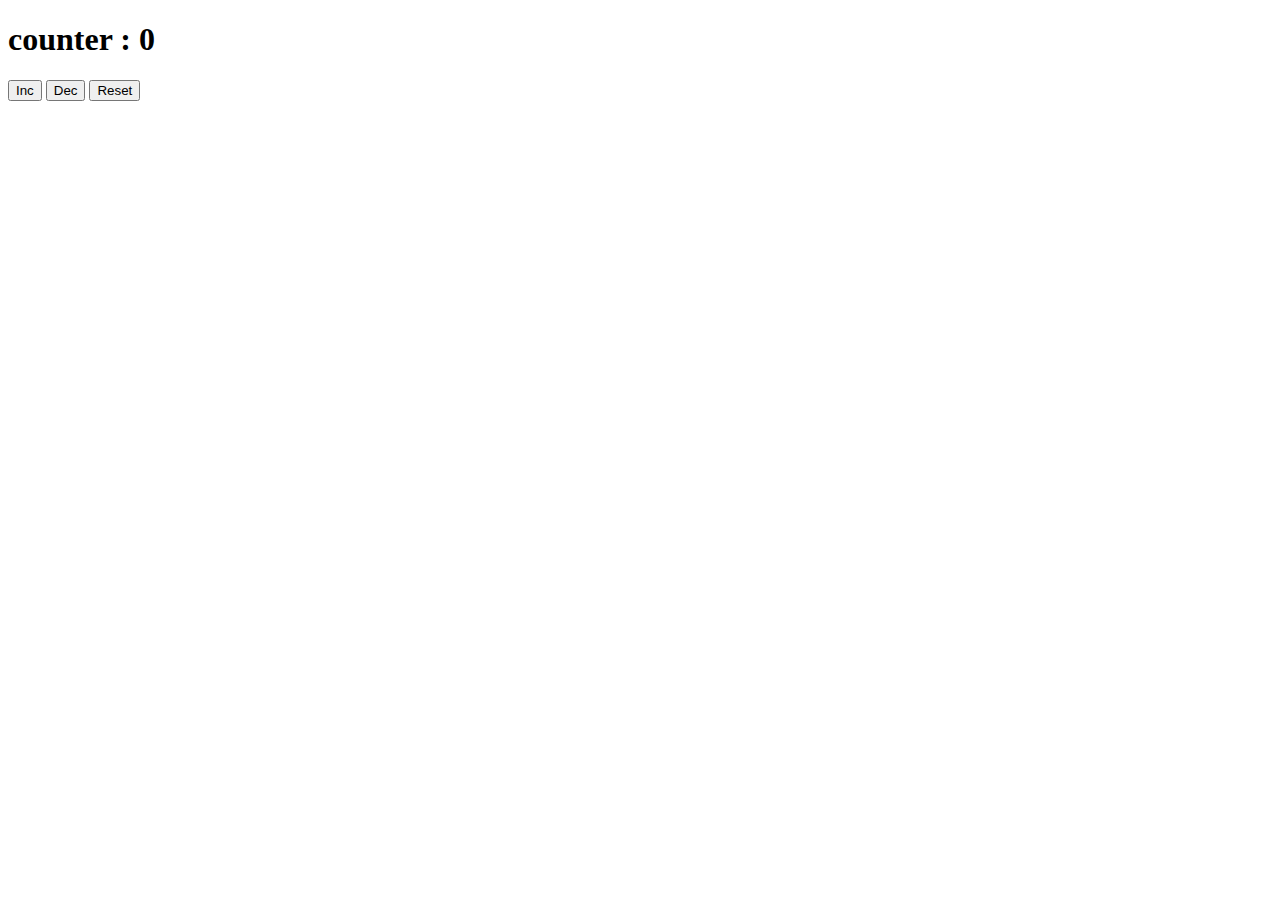
<file: 2/1.html>
<!DOCTYPE html>
<html lang="en">
<head>
    <meta charset="UTF-8">
    <meta name="viewport" content="width=device-width, initial-scale=1.0">
    <title>Document</title>
</head>
<body>
    <h1 id="counter-output"> counter : 0 </h1>
    <button id="btn-inc"> Inc </button>
    <button id="btn-dec"> Dec </button>
    <button id="btn-reset"> Reset </button>

    <script>
        var counterOutput = document.getElementById("counter-output")
        var btnInc = document.getElementById("btn-inc")
        var btnDec = document.getElementById("btn-dec")
        var btnReset = document.getElementById("btn-reset")
        var counter = 0

        btnInc.addEventListener('click', ()=> {
            console.log('click test' + counter)
            counter = counter + 1
            counterOutput.innerText = "counter : " + counter
        })

        btnDec.addEventListener('click', ()=> {
            console.log('click test' + counter)
            counter = counter - 1
            counterOutput.innerText = "counter : " + counter
        })

        btnReset.addEventListener('click', ()=> {
            console.log('reset')
            counter = 0
            counterOutput.innerText = "counter : " + counter
        })
    </script>
</body>
</html>
</file>
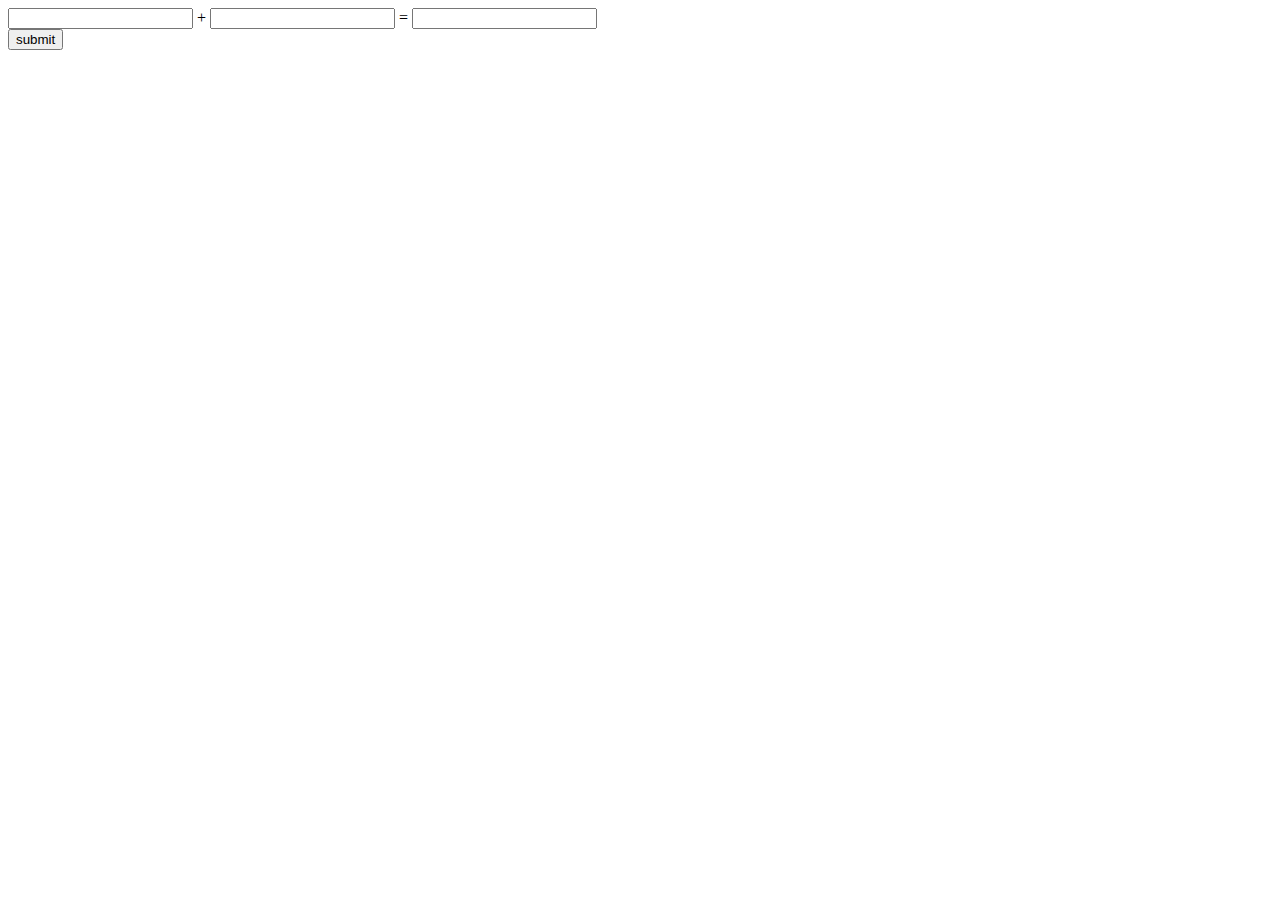
<file: 2/2.html>
<!DOCTYPE html>
<html lang="en">
<head>
    <meta charset="UTF-8">
    <meta name="viewport" content="width=device-width, initial-scale=1.0">
    <title>Document</title>
</head>
<body>
    <div>
        <input id="inp-num1"/> + <input id="inp-num2"/> = <input id="inp-out"/>
    </div>
    <div>
        <button id="btn-plus"> submit </button>
    </div>
    <script>
        var inpNum1 = document.getElementById("inp-num1")
        var inpNum2 = document.getElementById("inp-num2")
        var inpOut = document.getElementById("inp-out")
        var btnPlus = document.getElementById("btn-plus")

        btnPlus.addEventListener('click', ()=> {
            var num1 = parseInt(inpNum1.value)
            var num2 = parseInt(inpNum2.value)
            console.log(num1+num2)
            inpOut.value = num1 + num2
        })
    </script>
</body>
</html>
</file>
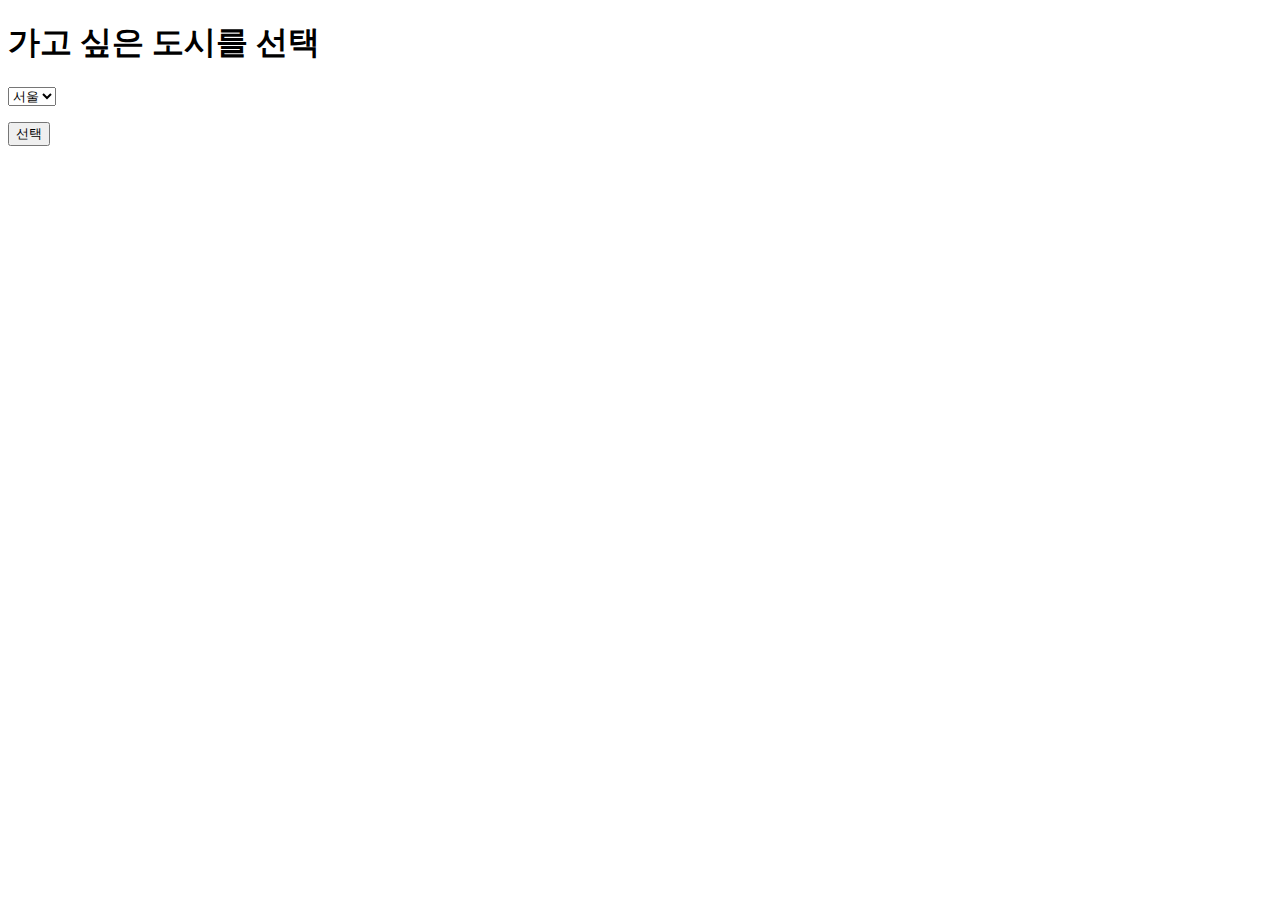
<file: 2/3.html>
<!DOCTYPE html>
<html lang="en">
<head>
    <meta charset="UTF-8">
    <meta name="viewport" content="width=device-width, initial-scale=1.0">
    <title>Document</title>
</head>
<body>
    <h1> 가고 싶은 도시를 선택 </h1>
    <div>
        <select id="sel-city">
            <option value="서울"> 서울 </option>
            <option value="전주"> 전주 </option>
            <option value="광주"> 광주 </option>
            <option value="부산"> 부산 </option>
            <option value="광명"> 광명 </option>
        </select>
    </div>
    <p id="txt-result"></p>
    <button id="btn-select"> 선택 </button>

    <script>
        var selCity = document.getElementById("sel-city")
        var txtResult = document.getElementById("txt-result")
        var btnSelect = document.getElementById("btn-select")

        btnSelect.addEventListener('click', ()=> {
            console.log(selCity.value)
            txtResult.innerText = selCity.value + "행 열차를 선택"
        })
    </script>
</body>
</html>
</file>
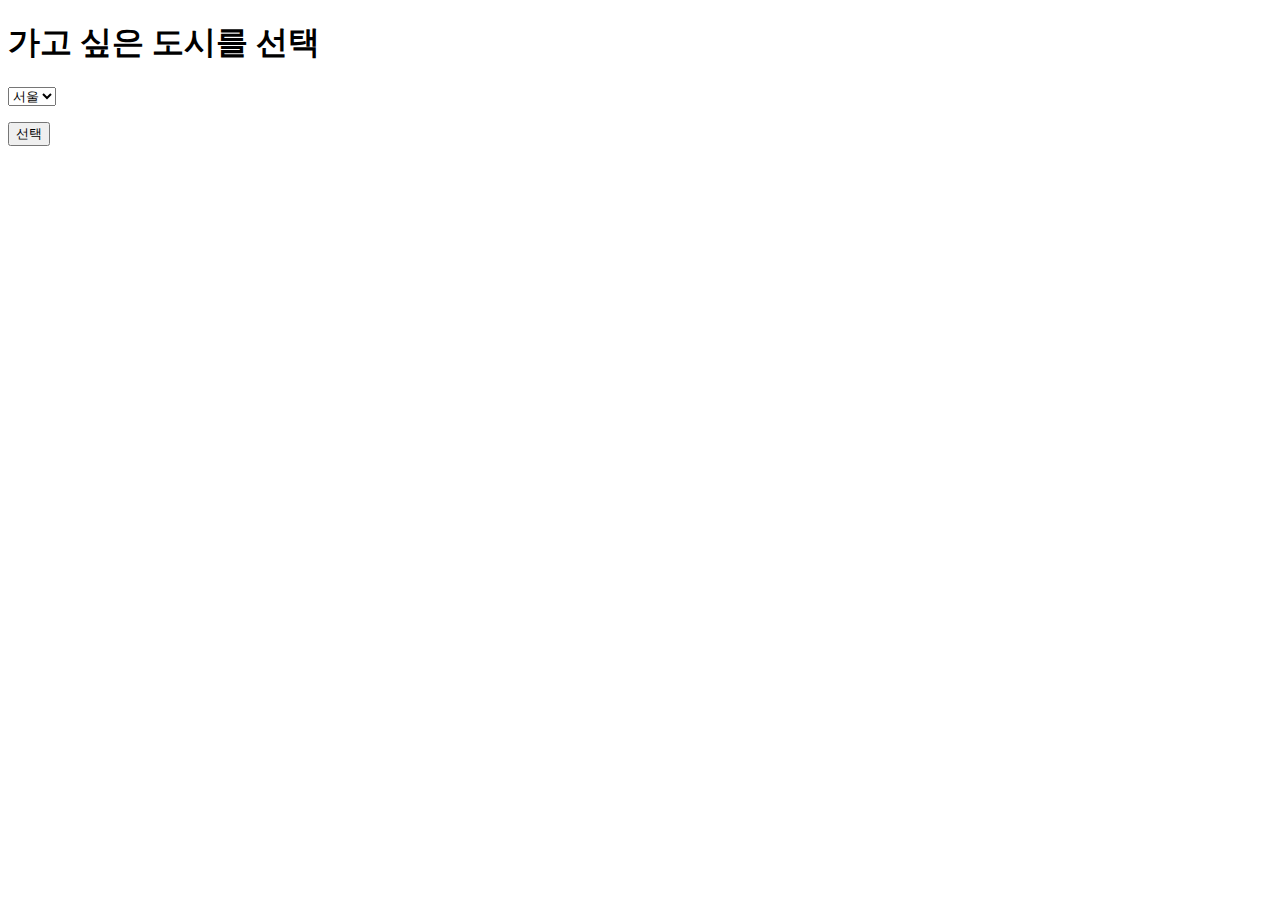
<file: 1/2/3.html>
<!DOCTYPE html>
<html lang="en">
<head>
    <meta charset="UTF-8">
    <meta name="viewport" content="width=device-width, initial-scale=1.0">
    <title>Document</title>
</head>
<body>
    <h1> 가고 싶은 도시를 선택 </h1>
    <div>
        <select id="sel-city">
            <option value="서울"> 서울 </option>
            <option value="전주"> 전주 </option>
            <option value="광주"> 광주 </option>
            <option value="부산"> 부산 </option>
            <option value="광명"> 광명 </option>
        </select>
        
    </div>
    <p id="txt-result"></p>
    <button id="btn-select"> 선택 </button>

    <script>
        var selCity = document.getElementById("sel-city")
        var txtResult = document.getElementById("txt-result")
        var btnSelect = document.getElementById("btn-select")

        btnSelect.addEventListener('click', ()=> {
            console.log(selCity.value)
            txtResult.innerText = selCity.value + "행 열차를 선택"
        })
    </script>
</body>
</html>
</file>
